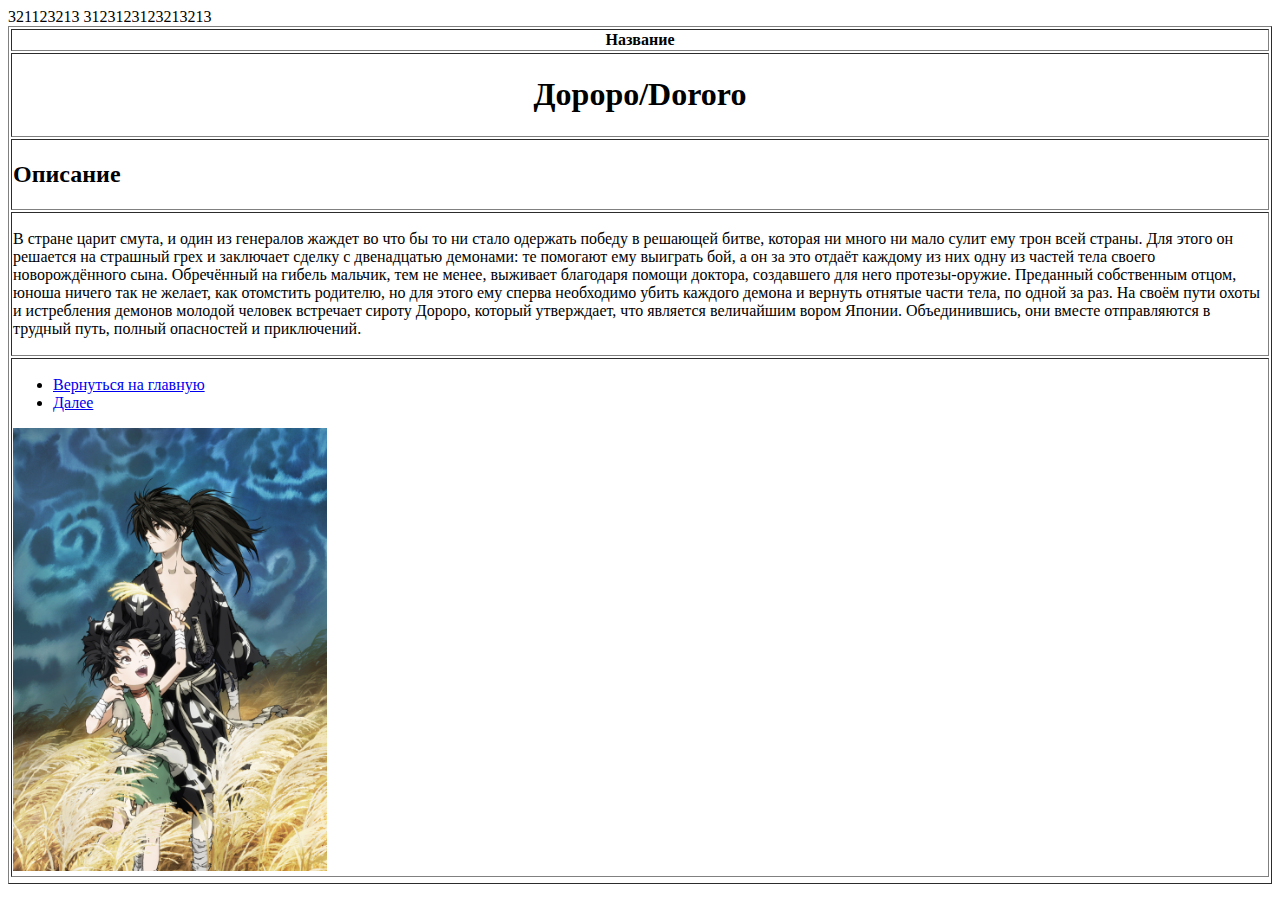
<file: pages/first.html>
<!DOCTYPE html>
<html>
  <head>
    <meta charset="utf-8">
    <title>Dororo</title>
  </head>
  <body>
    <table border="1">
      <tr>
      <th>
      Название
      </th>
      <tr>
      <th>
    <h1>Дороро/Dororo</h1>
      </th>
    </tr>
      <tr>
      <td colspan="2">
    <h2>Описание</h2>
  </td>
  </tr>
      <tr>
      <td>
    <p>В стране царит смута, и один из генералов жаждет во что бы то ни стало одержать победу в решающей битве, которая ни много ни мало сулит ему трон всей страны.
      Для этого он решается на страшный грех и заключает сделку с двенадцатью демонами: те помогают ему выиграть бой, а он за это отдаёт каждому из них одну из частей тела своего новорождённого сына.
      Обречённый на гибель мальчик, тем не менее, выживает благодаря помощи доктора, создавшего для него протезы-оружие.
      Преданный собственным отцом, юноша ничего так не желает, как отомстить родителю, но для этого ему сперва необходимо убить каждого демона и вернуть отнятые части тела, по одной за раз.
      На своём пути охоты и истребления демонов молодой человек встречает сироту Дороро, который утверждает, что является величайшим вором Японии. Объединившись, они вместе отправляются в трудный путь, полный опасностей и приключений.</p>
      </td>
      </tr>
      <tr>
        <td>
            <ul>
              <li><a href="../main-page/Dz.html">Вернуться на главную</a></li>
              <li><a href="./second.html">Далее</a></li>
            </ul>
        <img src="../images/first.jpg" width="25%" height="40%">
      </td>
      </tr>
      <tr>
321123213
          </tr>
          <tr>
          3123123123213213
            </tr>
        </td>

        </table>
  </body>

</html>
</file>
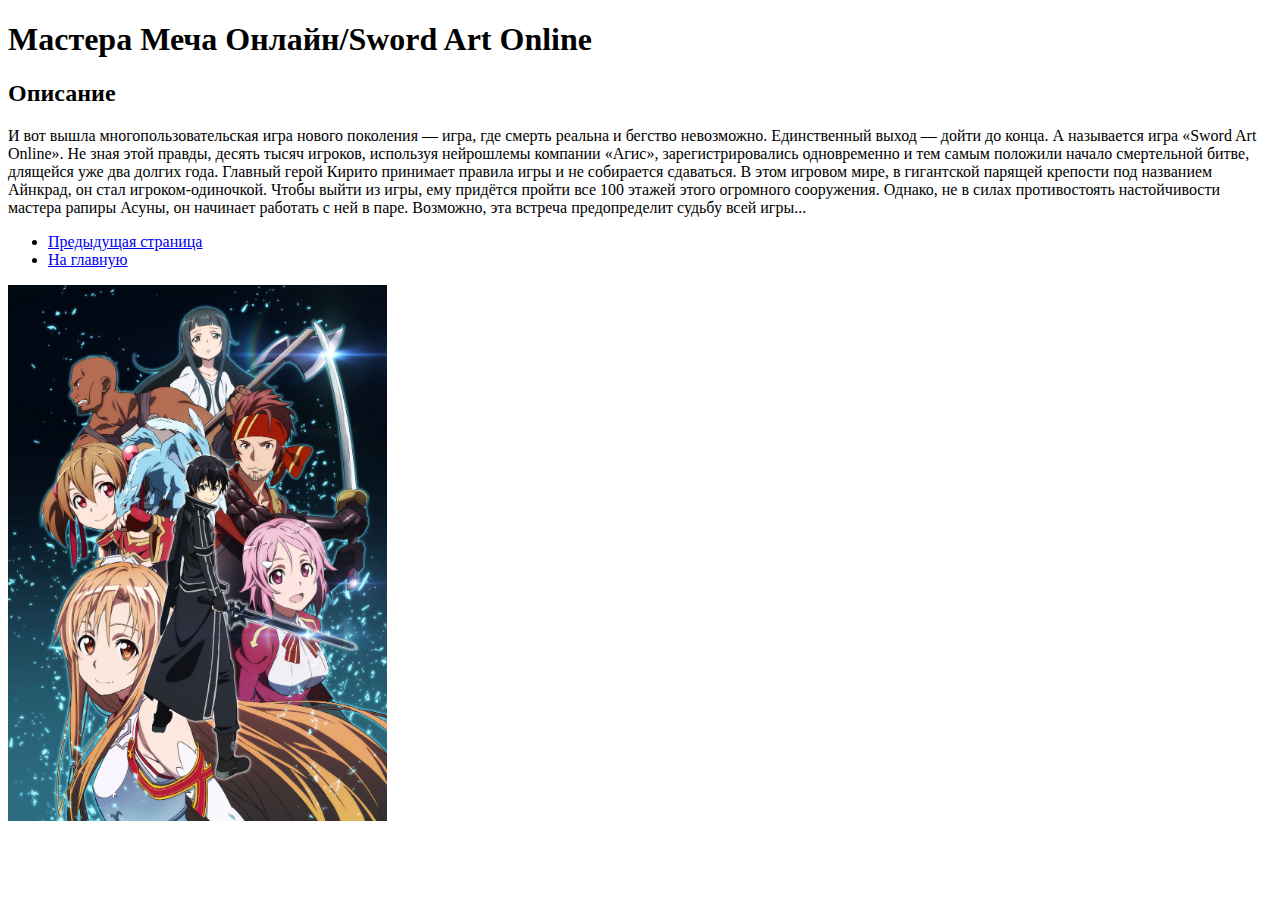
<file: pages/five.html>
<!DOCTYPE html>
<html>
  <head>
    <meta charset="utf-8">
    <title>Sword Art Online</title>
  </head>
  <body>
    <h1>Мастера Меча Онлайн/Sword Art Online</h1>
    <h2>Описание</h2>
    <p>
      И вот вышла многопользовательская игра нового поколения — игра, где смерть реальна и бегство невозможно.
      Единственный выход — дойти до конца. А называется игра «Sword Art Online».
      Не зная этой правды, десять тысяч игроков, используя нейрошлемы компании «Агис», зарегистрировались одновременно и тем самым положили начало смертельной битве, длящейся уже два долгих года.
      Главный герой Кирито принимает правила игры и не собирается сдаваться. В этом игровом мире, в гигантской парящей крепости под названием Айнкрад, он стал игроком-одиночкой.
      Чтобы выйти из игры, ему придётся пройти все 100 этажей этого огромного сооружения. Однако, не в силах противостоять настойчивости мастера рапиры Асуны, он начинает работать с ней в паре.
      Возможно, эта встреча предопределит судьбу всей игры...
    </p>
    <ul>
      <li><a href="./four.html">Предыдущая страница</a></li>
      <li><a href="../main-page/Dz.html">На главную</a></li>
    </ul>
      <img src="../images/five.jpg" width="30%">

  </body>
</html>
</file>
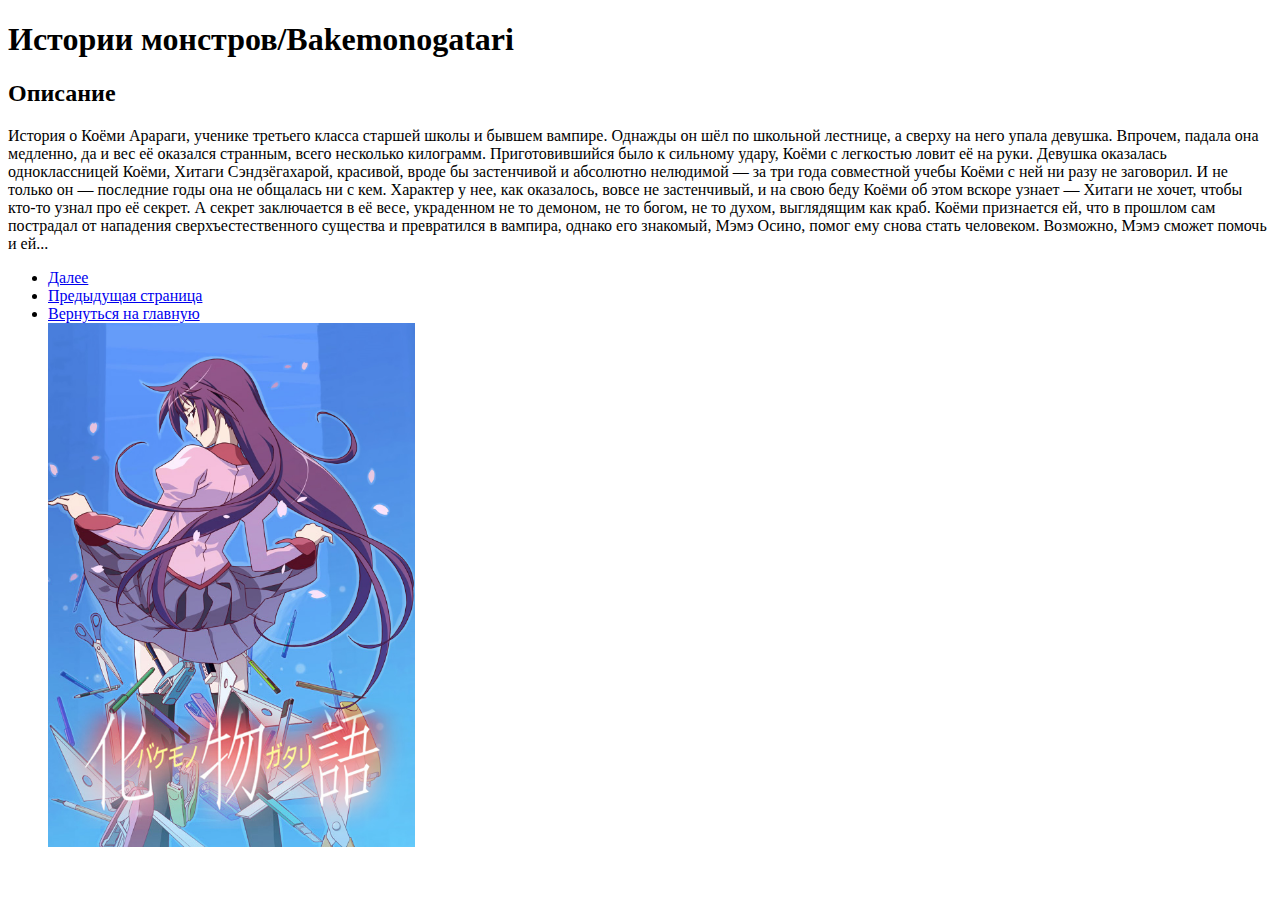
<file: pages/four.html>
<!DOCTYPE html>
<html>
  <head>
    <meta charset="utf-8">
    <title>Bakemonogatari</title>
  </head>
  <body>
    <h1>Истории монстров/Bakemonogatari</h1>
    <h2>Описание</h2>
    <p>
      История о Коёми Арараги, ученике третьего класса старшей школы и бывшем вампире.
      Однажды он шёл по школьной лестнице, а сверху на него упала девушка.
      Впрочем, падала она медленно, да и вес её оказался странным, всего несколько килограмм.
      Приготовившийся было к сильному удару, Коёми с легкостью ловит её на руки.
      Девушка оказалась одноклассницей Коёми, Хитаги Сэндзёгахарой, красивой, вроде бы застенчивой и абсолютно нелюдимой — за три года совместной учебы Коёми с ней ни разу не заговорил.
      И не только он — последние годы она не общалась ни с кем.
      Характер у нее, как оказалось, вовсе не застенчивый, и на свою беду Коёми об этом вскоре узнает — Хитаги не хочет, чтобы кто-то узнал про её секрет.
      А секрет заключается в её весе, украденном не то демоном, не то богом, не то духом, выглядящим как краб.
      Коёми признается ей, что в прошлом сам пострадал от нападения сверхъестественного существа и превратился в вампира, однако его знакомый, Мэмэ Осино, помог ему снова стать человеком.
      Возможно, Мэмэ сможет помочь и ей...
    </p>
    <ul>
      <li><a href="./five.html">Далее</a></li>
      <li><a href="./third.html">Предыдущая страница</a></li>
      <li><a href="../main-page/Dz.html">Вернуться на главную</a></li>
      <img src="../images/four.jpg" width="30%">
    </ul>
  </body>
</html>
</file>
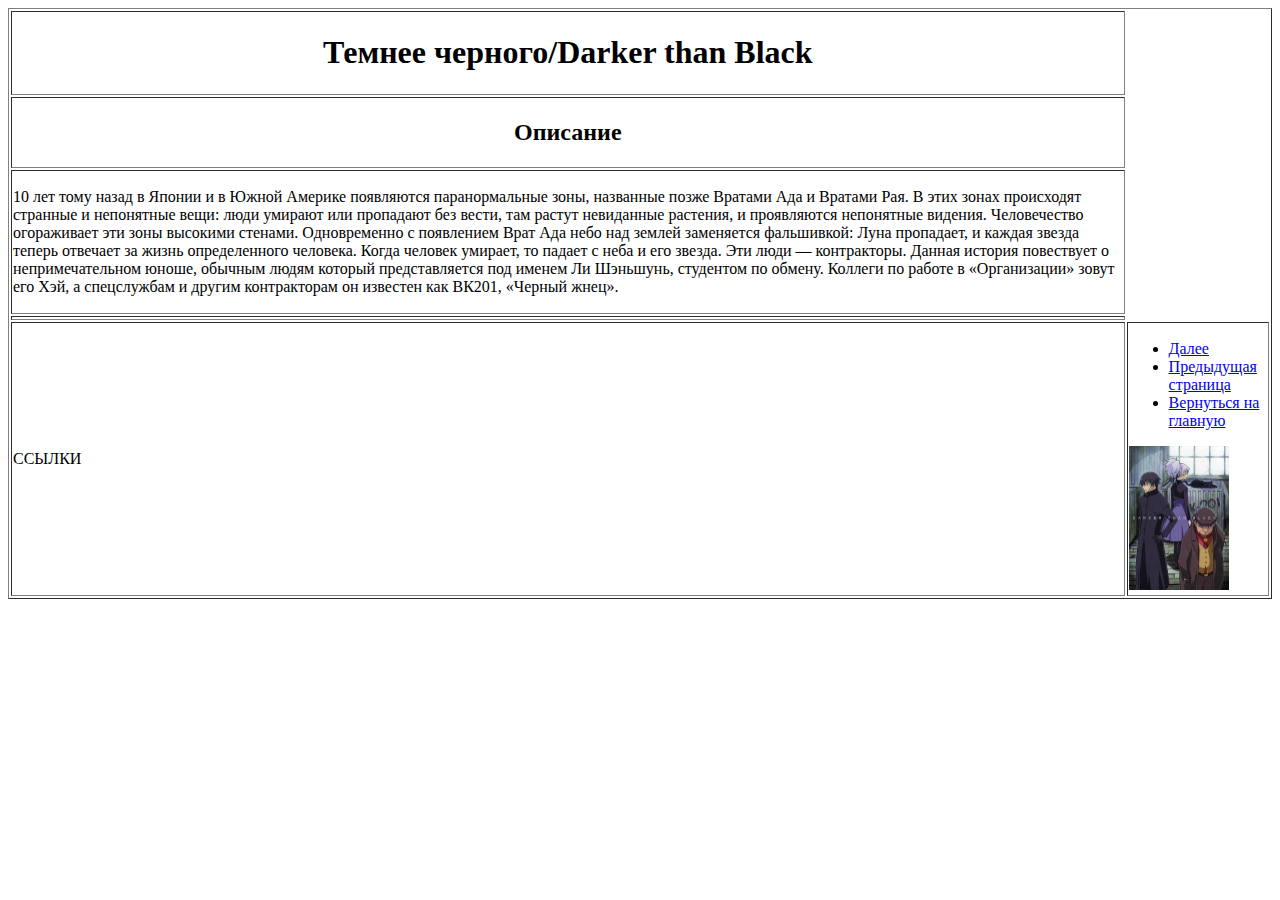
<file: pages/second.html>
<!DOCTYPE html>
<html>
<head>
  <meta charset="utf-8">
  <title>Darker than Black</title>
</head>
  <body>
    <table border="1">
    <tr>
      <th>
          <h1>Темнее черного/Darker than Black</h1>
    </th>
    </tr>
    <tr>
      <th>
          <h2>Описание</h2>
    </th>
    </tr>
    <tr>
      <td>
      <p>
      10 лет тому назад в Японии и в Южной Америке появляются паранормальные зоны, названные позже Вратами Ада и Вратами Рая.
      В этих зонах происходят странные и непонятные вещи: люди умирают или пропадают без вести, там растут невиданные растения, и проявляются непонятные видения.
      Человечество огораживает эти зоны высокими стенами.
      Одновременно с появлением Врат Ада небо над землей заменяется фальшивкой: Луна пропадает, и каждая звезда теперь отвечает за жизнь определенного человека.
      Когда человек умирает, то падает с неба и его звезда. Эти люди — контракторы.
      Данная история повествует о непримечательном юноше, обычным людям который представляется под именем Ли Шэньшунь, студентом по обмену.
      Коллеги по работе в «Организации» зовут его Хэй, а спецслужбам и другим контракторам он известен как ВК201, «Черный жнец».
      </p>
    </td>
      </tr>
      <tr>
        <td>
<tr>
  <td>ССЫЛКИ</td>
      <td>
      <ul>
        <li><a href="./third.html">Далее</a></li>
        <li><a href="./first.html">Предыдущая страница</a></li>
        <li><a href="../main-page/Dz.html">Вернуться на главную</a></li>
      </ul>
      <img src="../images/second.png" width="100px">
      </td>
        </tr>
    </table>
  </body>

</html>
</file>
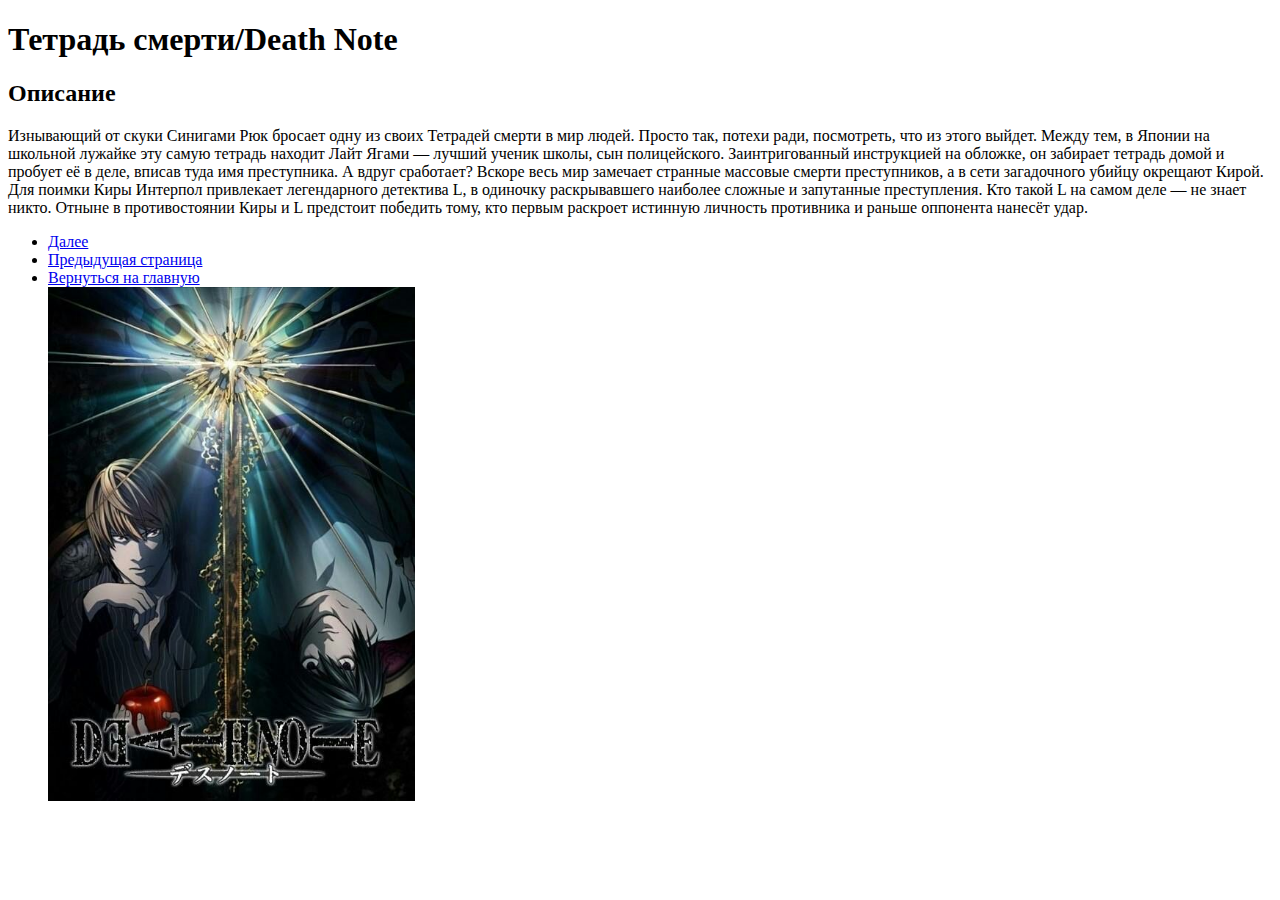
<file: pages/third.html>
<!DOCTYPE html>
<html>
  <head>
  <meta charset="utf-8">
  <title>Death Note</title>
  </head>
  <body>
    <h1>Тетрадь смерти/Death Note</h1>
    <h2>Описание</h2>
    <p>
      Изнывающий от скуки Синигами Рюк бросает одну из своих Тетрадей смерти в мир людей. Просто так, потехи ради, посмотреть, что из этого выйдет.
      Между тем, в Японии на школьной лужайке эту самую тетрадь находит Лайт Ягами — лучший ученик школы, сын полицейского.
      Заинтригованный инструкцией на обложке, он забирает тетрадь домой и пробует её в деле, вписав туда имя преступника. А вдруг сработает?
      Вскоре весь мир замечает странные массовые смерти преступников, а в сети загадочного убийцу окрещают Кирой.
      Для поимки Киры Интерпол привлекает легендарного детектива L, в одиночку раскрывавшего наиболее сложные и запутанные преступления.
      Кто такой L на самом деле — не знает никто.
      Отныне в противостоянии Киры и L предстоит победить тому, кто первым раскроет истинную личность противника и раньше оппонента нанесёт удар.
    </p>
    <ul>
      <li><a href="./four.html">Далее</a></li>
      <li><a href="./second.html">Предыдущая страница</a></li>
      <li><a href="../main-page/Dz.html">Вернуться на главную</a></li>
      <img src="../images/third.jpg" width="30%">
    </ul>
  </body>
</html>
</file>
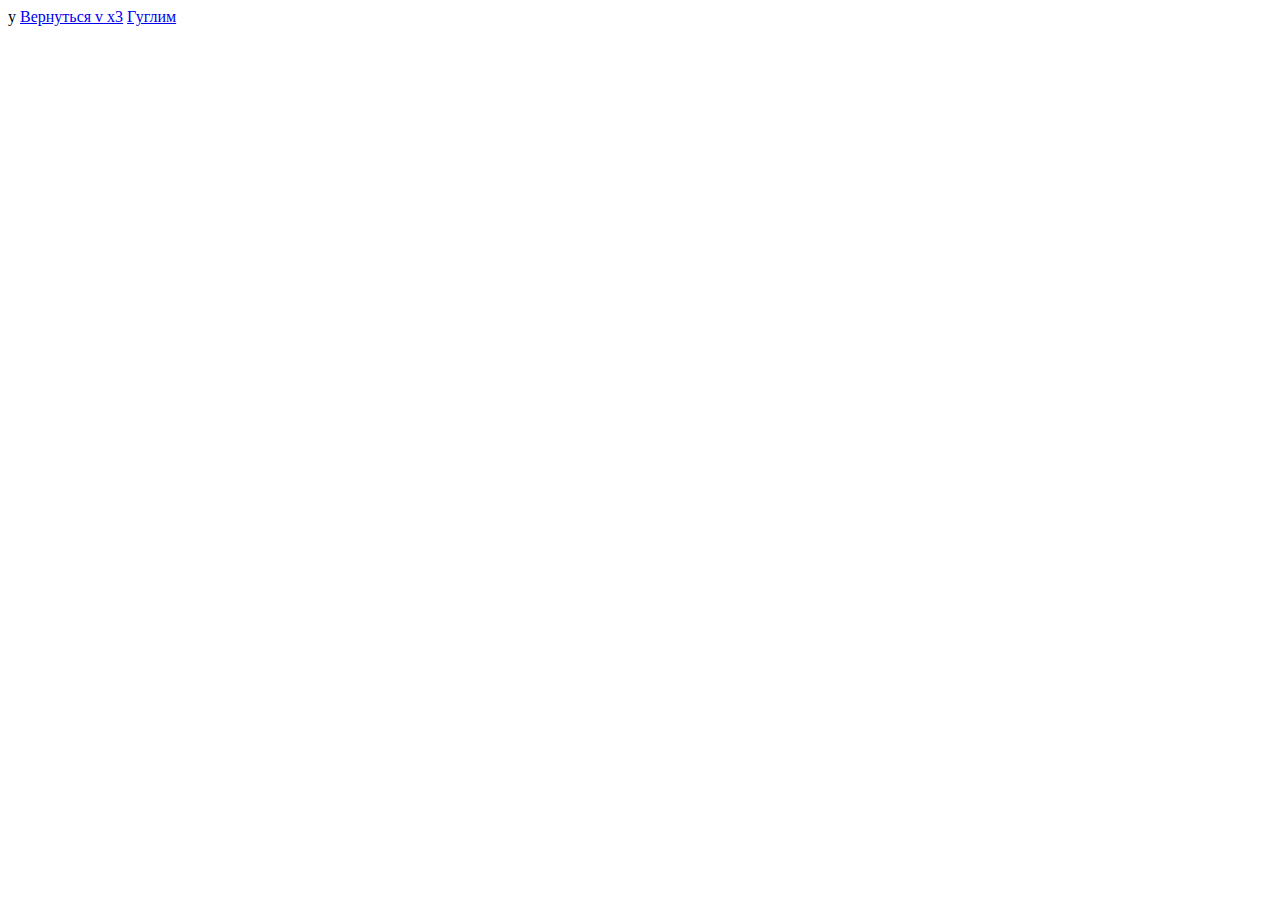
<file: y/x2.html>
<!DOCTYPE html>
<html>
    <head>
      <meta charset="utf-8">
      <title>site</title>
    </head>
     <body>
       y
       <a href="../sub/x/x3.html">Вернуться v x3</a>
       <a target="_blank" href="https://google.com">Гуглим</a>
     </body>
</html>
</file>
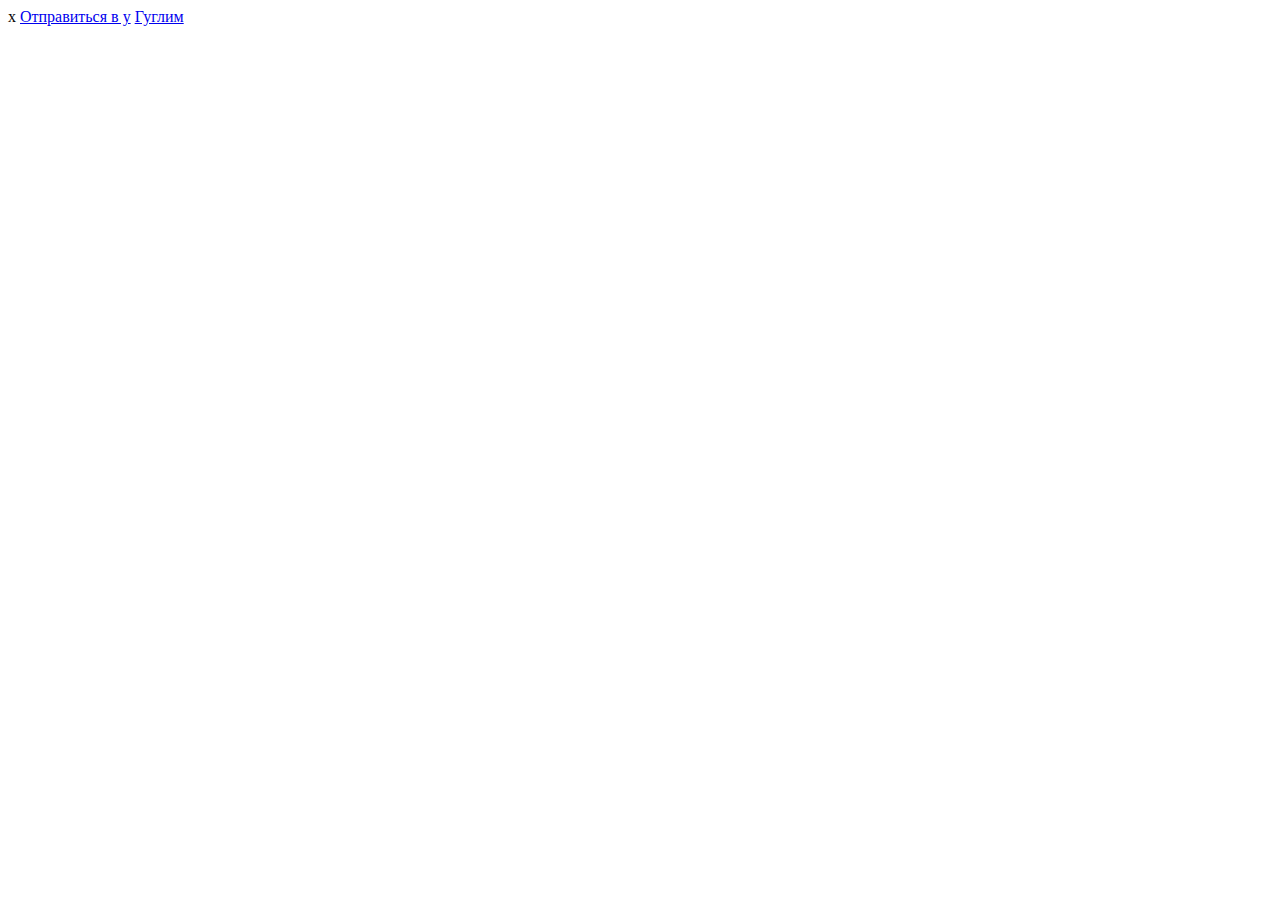
<file: sub/x/x3.html>
<!DOCTYPE html>
<html>
    <head>
      <meta charset="utf-8">
      <title>site</title>
    </head>
     <body>
       x
       <a href="../../y/x2.html">Отправиться в y</a>

       <a target="_blank" href="https://google.com">Гуглим</a>
     </body>
</html>
</file>
